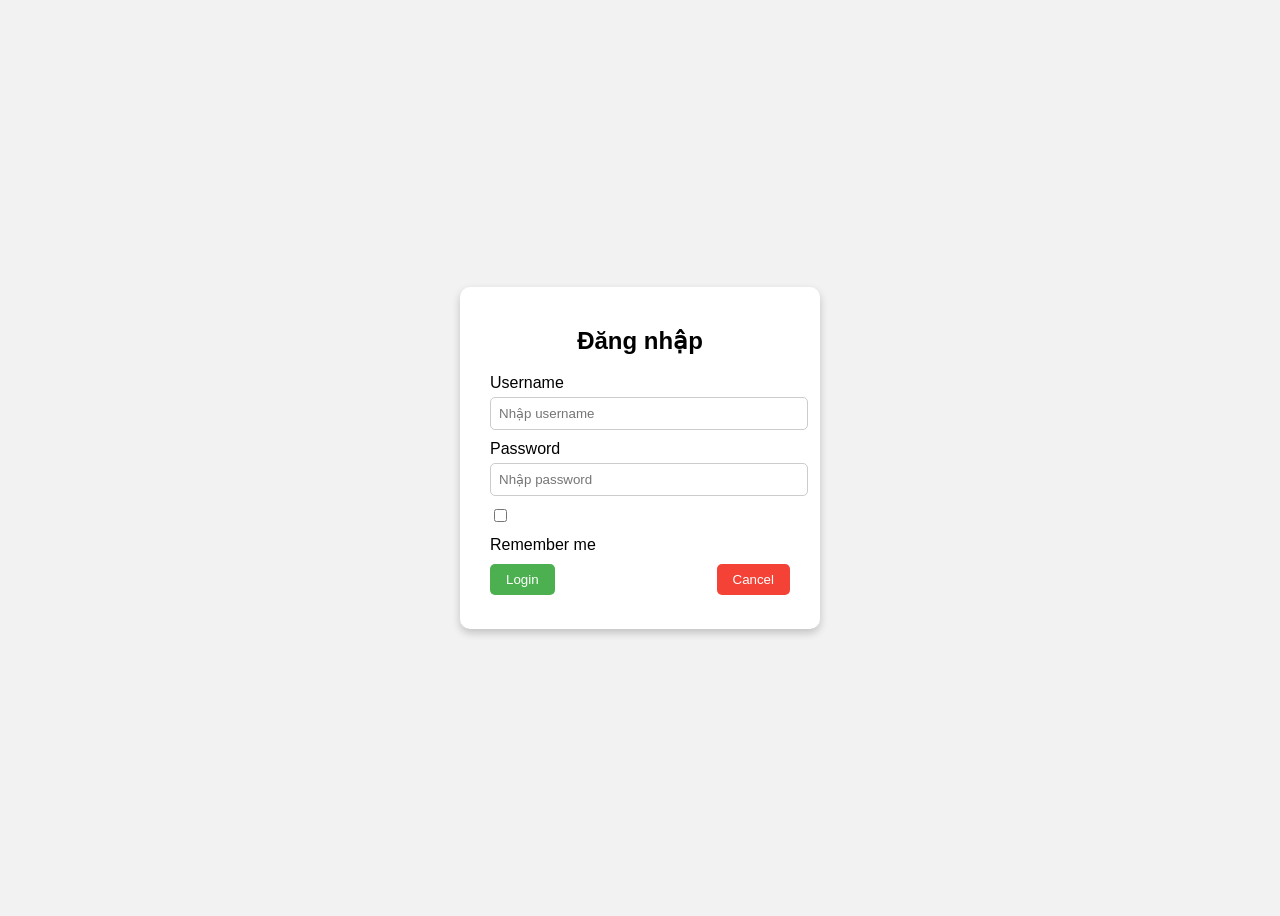
<file: LAB04/index.html>
<!DOCTYPE html>
<html lang="vi">
<head>
  <meta charset="UTF-8">
  <meta name="viewport" content="width=device-width, initial-scale=1.0">
  <title>Login Form</title>
  <link rel="stylesheet" href="style.css">
</head>
<body>
  <div class="login-container">
    <h2>Đăng nhập</h2>
    <form id="loginForm">
      <label for="username">Username</label>
      <input type="text" id="username" placeholder="Nhập username">

      <label for="password">Password</label>
      <input type="password" id="password" placeholder="Nhập password">

      <div class="remember">
        <input type="checkbox" id="rememberMe">
        <label for="rememberMe">Remember me</label>
      </div>

      <div class="buttons">
        <button type="submit">Login</button>
        <button type="button" onclick="cancelLogin()">Cancel</button>
      </div>
    </form>
    <p id="message"></p>
  </div>

  <script src="script.js"></script>
</body>
</html>
</file>
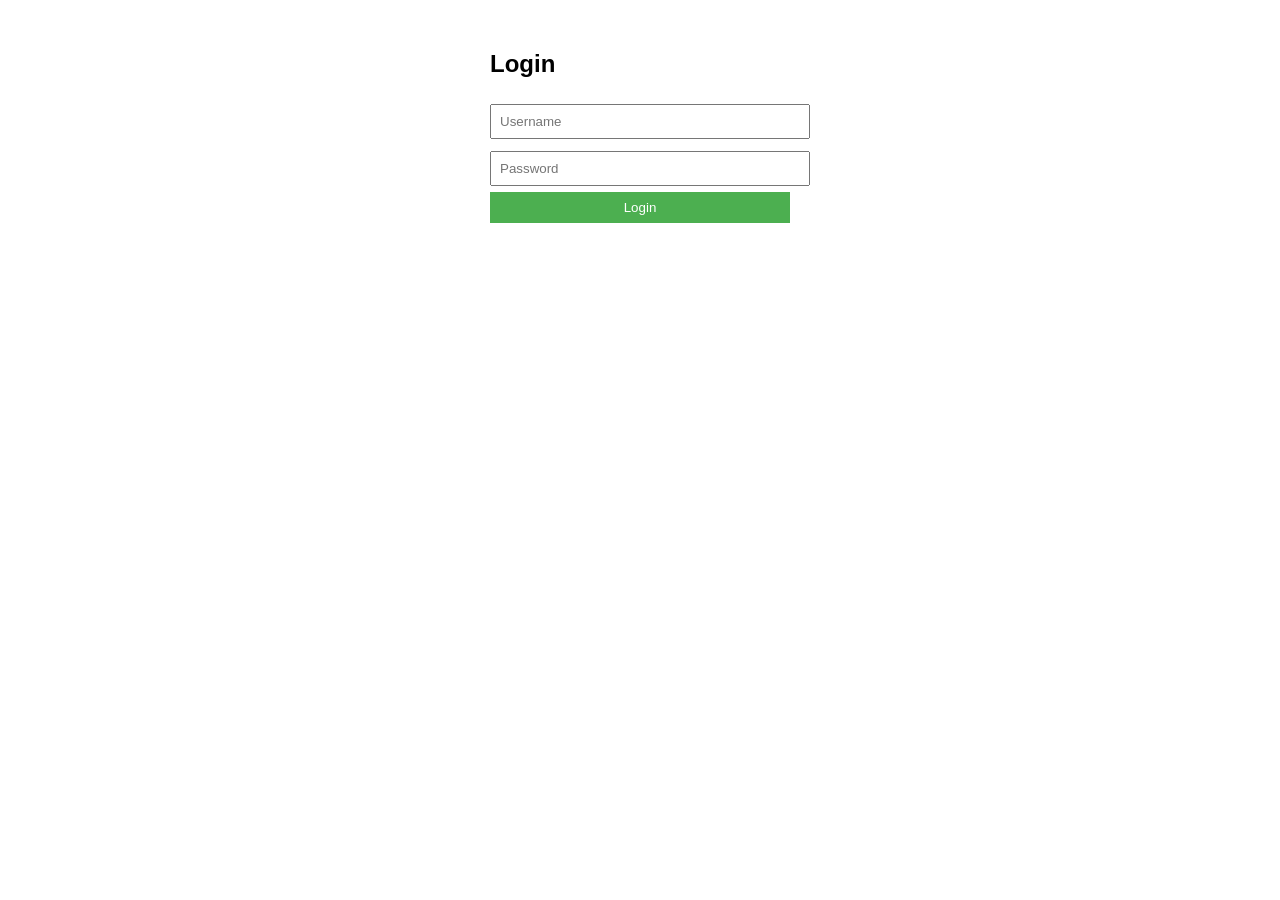
<file: LAB08/lab08-testing/index.html>
<!DOCTYPE html>
<html lang="en">
<head>
    <meta charset="UTF-8">
    <title>Login Page</title>
    <style>
        body {
            font-family: Arial, sans-serif;
            margin: 50px;
        }
        .container {
            max-width: 300px;
            margin: auto;
        }
        input[type="text"], input[type="password"] {
            width: 100%;
            padding: 8px;
            margin: 6px 0;
        }
        button {
            width: 100%;
            padding: 8px;
            background-color: #4CAF50;
            color: white;
            border: none;
        }
        .message {
            margin-top: 10px;
            color: red;
        }
    </style>
</head>
<body>
    <div class="container">
        <h2>Login</h2>
        <form id="loginForm" onsubmit="return handleLogin(event)">
            <input type="text" id="username" placeholder="Username">
            <input type="password" id="password" placeholder="Password">
            <button type="submit" id="loginButton">Login</button>
        </form>
        <div class="message" id="message"></div>
    </div>

    <script>
        function handleLogin(event) {
            event.preventDefault();
            const username = document.getElementById("username").value.trim();
            const password = document.getElementById("password").value.trim();
            const message = document.getElementById("message");

            if (!username || !password) {
                message.textContent = "Please enter username and password";
                return false;
            }

            if (username === "admin" && password === "admin123") {
                document.body.innerHTML = "<h1>Welcome</h1>";
            } else {
                message.textContent = "Invalid credentials";
            }

            return false;
        }
    </script>
</body>
</html>
</file>
<file: LAB04/style.css>
body {
  font-family: Arial, sans-serif;
  background: #f2f2f2;
  display: flex;
  justify-content: center;
  align-items: center;
  height: 100vh;
}

.login-container {
  background: white;
  padding: 20px 30px;
  border-radius: 10px;
  box-shadow: 0px 4px 8px rgba(0,0,0,0.2);
  width: 300px;
}

h2 {
  text-align: center;
}

label {
  display: block;
  margin-top: 10px;
}

input[type="text"], input[type="password"] {
  width: 100%;
  padding: 8px;
  margin-top: 5px;
  border: 1px solid #ccc;
  border-radius: 5px;
}

.remember {
  margin: 10px 0;
}

.buttons {
  display: flex;
  justify-content: space-between;
}

button {
  padding: 8px 16px;
  border: none;
  border-radius: 5px;
  cursor: pointer;
}

button[type="submit"] {
  background: #4CAF50;
  color: white;
}

button[type="button"] {
  background: #f44336;
  color: white;
}

#message {
  margin-top: 10px;
  text-align: center;
  font-size: 14px;
  color: red;
}
</file>
